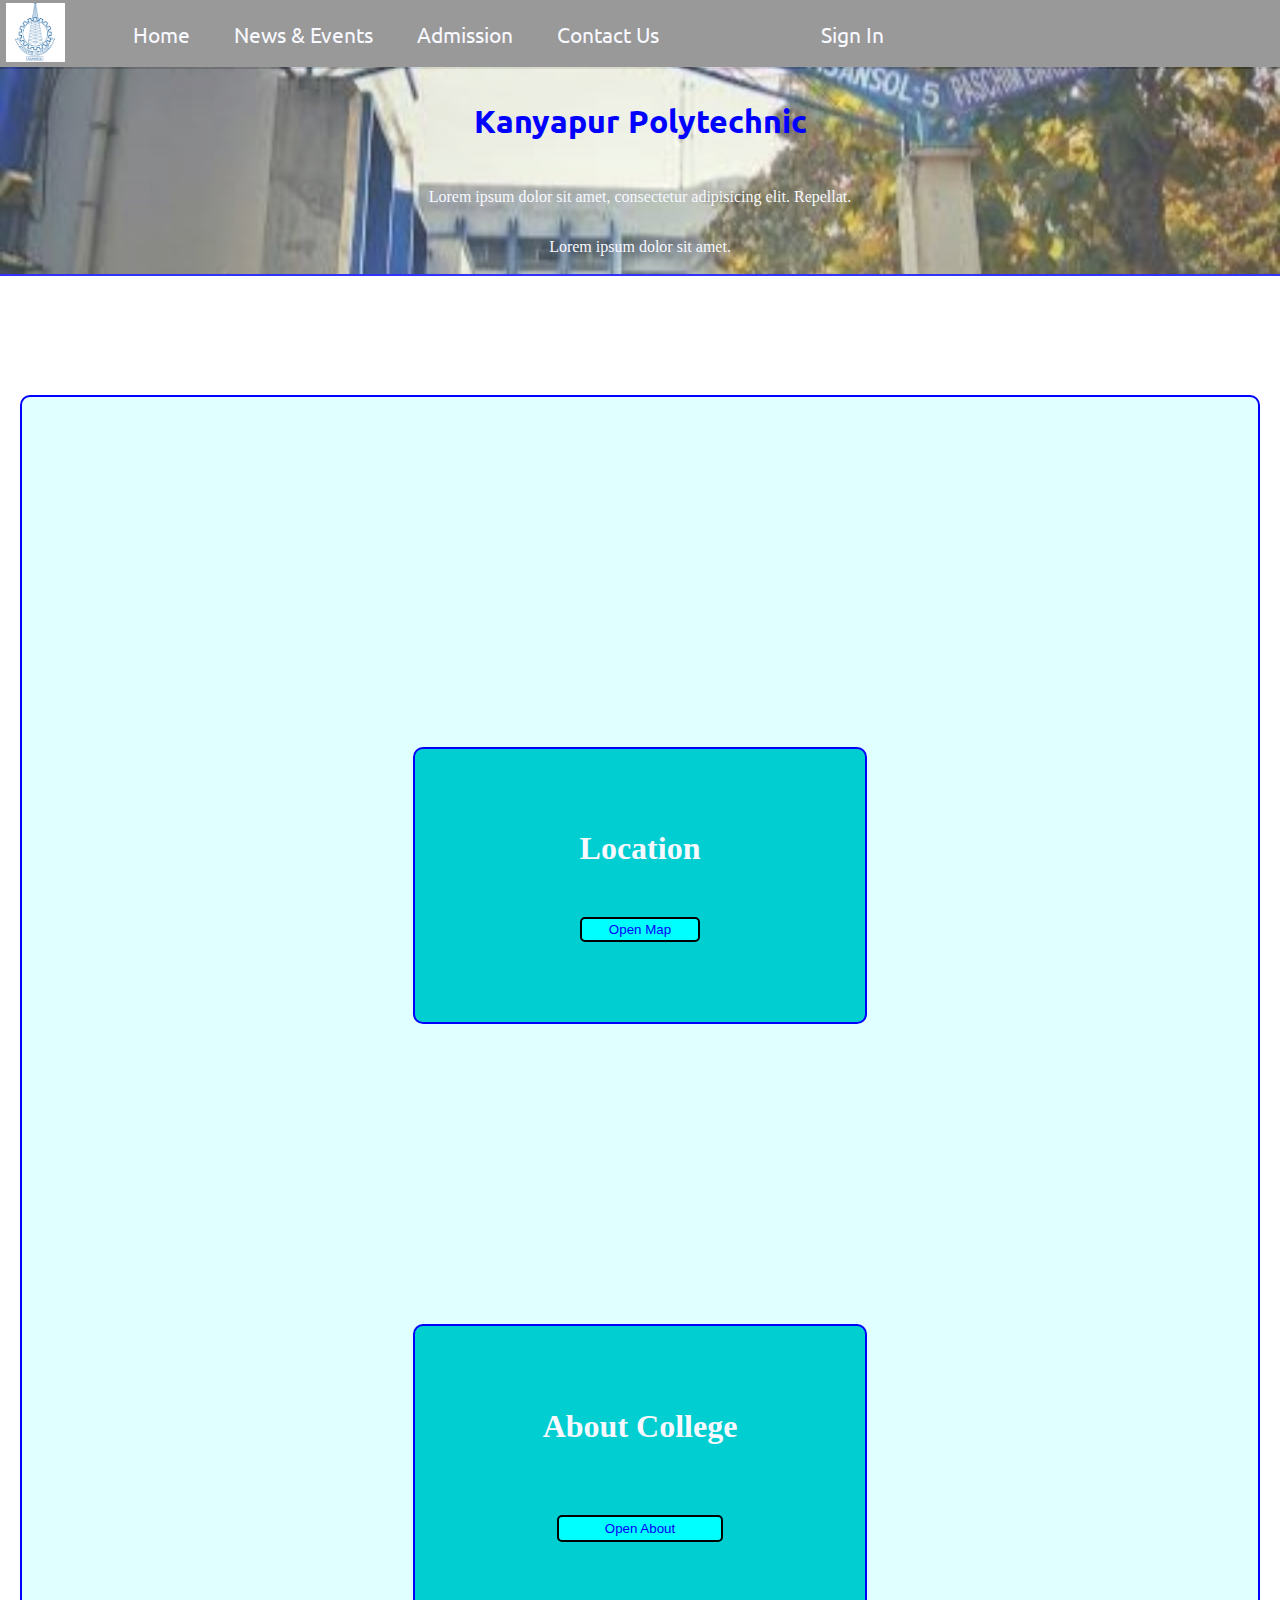
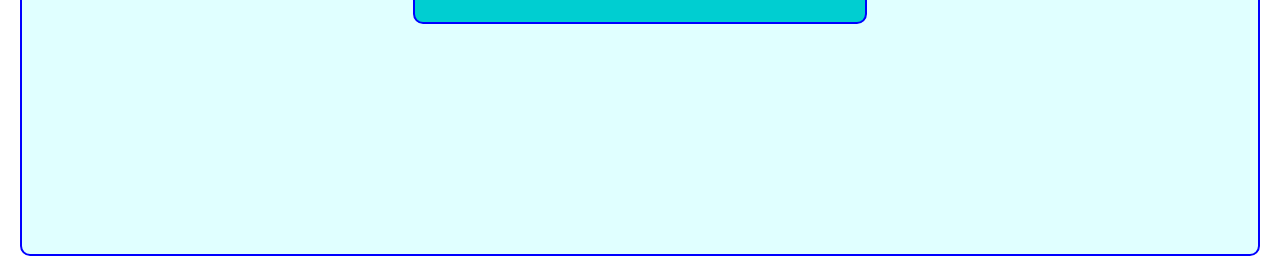
<file: index.html>
<!DOCTYPE html>
<html lang="en">
<head>
  <meta charset="UTF-8">
  <meta http-equiv="X-UA-Compatible" content="IE=Edge">
  <meta name="viewport" content="width=device-width, initial-scale=1">

  <title>HTML</title>
  
  <!-- HTML -->
  <link href="https://fonts.googleapis.com/css2?family=Ubuntu&display=swap" rel="stylesheet">

  <!-- Custom Styles -->
  <link rel="stylesheet" href="style.css">
</head>

<body>
  
    
  
  <nav id="navbar">
    <div id="logo">
      <img src="logo.png" alt="logo.png">
    </div>
    
    <ul>
      <li class="item"><a href="index.html">Home</a></li>
      <li class="item"><a href="News & Events">News & Events</a></li>
      <li class="item"><a href="Admission">Admission</a></li>
      <li class="item"><a href="https://wa.me/916296567738">Contact Us</a></li>

    </ul>
    <div class="login">
      
      <a class="login " target="_blank" href="login.html">Sign In</a>
    </div>
  </nav>
 
  
  <section id="home">
    <h1 class="h-primary">Kanyapur Polytechnic</h1>
    <p> Lorem ipsum dolor sit amet, consectetur adipisicing elit. Repellat.</p>
    <p>Lorem ipsum dolor sit amet.</p>
    
  </section>
   <div id="box">
  
  <section class="map">
    <div class="loc">
     
    <h1>
      Location
    </h1>
    
    <button class="btn">
      <a target="_blank" href="https://maps.google.com/?cid=17133758040877614644&entry=gps">Open Map</a>
    </button>
    
    </div>
    
  </section>
  
  <section class="map">
    
    <h1>About College</h1>
    
    <button class="btn">
      <a target="_blank" href="about.html">Open About</a>
    </button>
    
    
  </section>
  
  
  </div>
  
  <script src="main.js"></script>
</body>
</html>
</file>
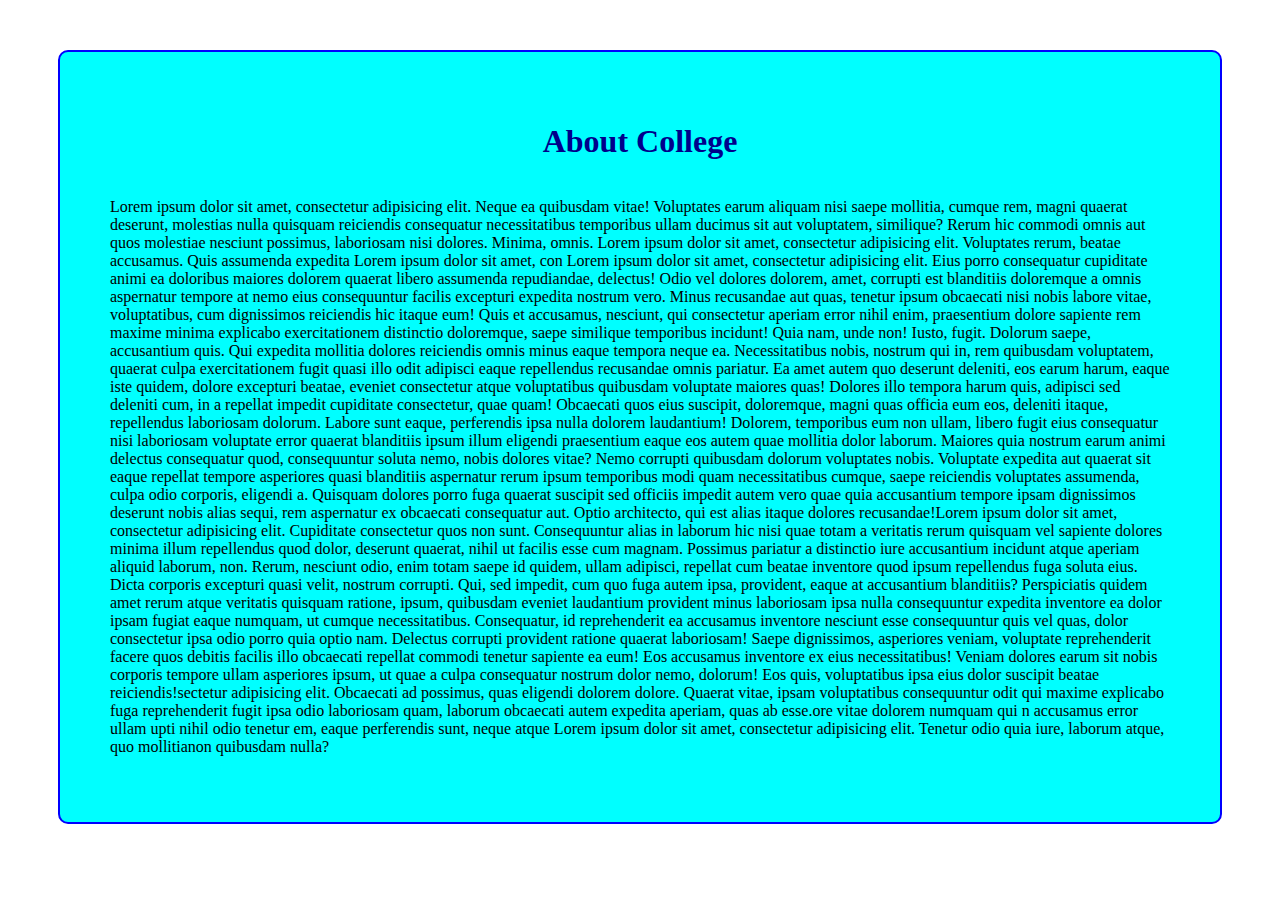
<file: about.html>
<!DOCTYPE html>
<html>

<head>
  <meta charset="UTF-8">
  <meta name="viewport" content="width=device-width, initial-scale=1">
  <title>About College</title>
  
  <style>
  .container{
    display: flex;
    flex-direction: column;
    justify-content: center;
    align-items: center;
    background-color: cyan;
    border: 2px solid blue;
    margin: 50px;
    padding: 50px;
    border-radius: 10px;
  }
  
  .container h1{
    
    display: flex;
    flex-direction: column;
    color: darkblue;
    
    font-size: 2rem;
   text-align: center;
 
  }
    
  </style>
</head>

<body>
<div class="container">
  
   <h1>About College</h1>
   
   <p>
     Lorem ipsum dolor sit amet, consectetur adipisicing elit. Neque ea quibusdam vitae! Voluptates earum aliquam nisi saepe mollitia, cumque rem, magni quaerat deserunt, molestias nulla quisquam reiciendis consequatur necessitatibus temporibus ullam ducimus sit aut voluptatem, similique? Rerum hic commodi omnis aut quos molestiae nesciunt possimus, laboriosam nisi dolores. Minima, omnis. Lorem ipsum dolor sit amet, consectetur adipisicing elit. Voluptates rerum, beatae accusamus. Quis assumenda expedita Lorem ipsum dolor sit amet, con Lorem ipsum dolor sit amet, consectetur adipisicing elit. Eius porro consequatur cupiditate animi ea doloribus maiores dolorem quaerat libero assumenda repudiandae, delectus! Odio vel dolores dolorem, amet, corrupti est blanditiis doloremque a omnis aspernatur tempore at nemo eius consequuntur facilis excepturi expedita nostrum vero. Minus recusandae aut quas, tenetur ipsum obcaecati nisi nobis labore vitae, voluptatibus, cum dignissimos reiciendis hic itaque eum! Quis et accusamus, nesciunt, qui consectetur aperiam error nihil enim, praesentium dolore sapiente rem maxime minima explicabo exercitationem distinctio doloremque, saepe similique temporibus incidunt! Quia nam, unde non! Iusto, fugit. Dolorum saepe, accusantium quis. Qui expedita mollitia dolores reiciendis omnis minus eaque tempora neque ea. Necessitatibus nobis, nostrum qui in, rem quibusdam voluptatem, quaerat culpa exercitationem fugit quasi illo odit adipisci eaque repellendus recusandae omnis pariatur. Ea amet autem quo deserunt deleniti, eos earum harum, eaque iste quidem, dolore excepturi beatae, eveniet consectetur atque voluptatibus quibusdam voluptate maiores quas! Dolores illo tempora harum quis, adipisci sed deleniti cum, in a repellat impedit cupiditate consectetur, quae quam! Obcaecati quos eius suscipit, doloremque, magni quas officia eum eos, deleniti itaque, repellendus laboriosam dolorum. Labore sunt eaque, perferendis ipsa nulla dolorem laudantium! Dolorem, temporibus eum non ullam, libero fugit eius consequatur nisi laboriosam voluptate error quaerat blanditiis ipsum illum eligendi praesentium eaque eos autem quae mollitia dolor laborum. Maiores quia nostrum earum animi delectus consequatur quod, consequuntur soluta nemo, nobis dolores vitae? Nemo corrupti quibusdam dolorum voluptates nobis. Voluptate expedita aut quaerat sit eaque repellat tempore asperiores quasi blanditiis aspernatur rerum ipsum temporibus modi quam necessitatibus cumque, saepe reiciendis voluptates assumenda, culpa odio corporis, eligendi a. Quisquam dolores porro fuga quaerat suscipit sed officiis impedit autem vero quae quia accusantium tempore ipsam dignissimos deserunt nobis alias sequi, rem aspernatur ex obcaecati consequatur aut. Optio architecto, qui est alias itaque dolores recusandae!Lorem ipsum dolor sit amet, consectetur adipisicing elit. Cupiditate consectetur quos non sunt. Consequuntur alias in laborum hic nisi quae totam a veritatis rerum quisquam vel sapiente dolores minima illum repellendus quod dolor, deserunt quaerat, nihil ut facilis esse cum magnam. Possimus pariatur a distinctio iure accusantium incidunt atque aperiam aliquid laborum, non. Rerum, nesciunt odio, enim totam saepe id quidem, ullam adipisci, repellat cum beatae inventore quod ipsum repellendus fuga soluta eius. Dicta corporis excepturi quasi velit, nostrum corrupti. Qui, sed impedit, cum quo fuga autem ipsa, provident, eaque at accusantium blanditiis? Perspiciatis quidem amet rerum atque veritatis quisquam ratione, ipsum, quibusdam eveniet laudantium provident minus laboriosam ipsa nulla consequuntur expedita inventore ea dolor ipsam fugiat eaque numquam, ut cumque necessitatibus. Consequatur, id reprehenderit ea accusamus inventore nesciunt esse consequuntur quis vel quas, dolor consectetur ipsa odio porro quia optio nam. Delectus corrupti provident ratione quaerat laboriosam! Saepe dignissimos, asperiores veniam, voluptate reprehenderit facere quos debitis facilis illo obcaecati repellat commodi tenetur sapiente ea eum! Eos accusamus inventore ex eius necessitatibus! Veniam dolores earum sit nobis corporis tempore ullam asperiores ipsum, ut quae a culpa consequatur nostrum dolor nemo, dolorum! Eos quis, voluptatibus ipsa eius dolor suscipit beatae reiciendis!sectetur adipisicing elit. Obcaecati ad possimus, quas eligendi dolorem dolore. Quaerat vitae, ipsam voluptatibus consequuntur odit qui maxime explicabo fuga reprehenderit fugit ipsa odio laboriosam quam, laborum obcaecati autem expedita aperiam, quas ab esse.ore vitae dolorem numquam qui <nolorem300></nolorem300>n accusamus error ullam <corrlorem100></corrlorem100>upti nihil odio tenetur <voluptatlorem300></voluptatlorem300>em, eaque perferendis sunt, neque atque Lorem ipsum dolor sit amet, consectetur adipisicing elit. Tenetur odio quia iure, laborum  atque, quo mollitianon quibusdam nulla?
   </p>
  
</div>
</body>

</html>
</file>
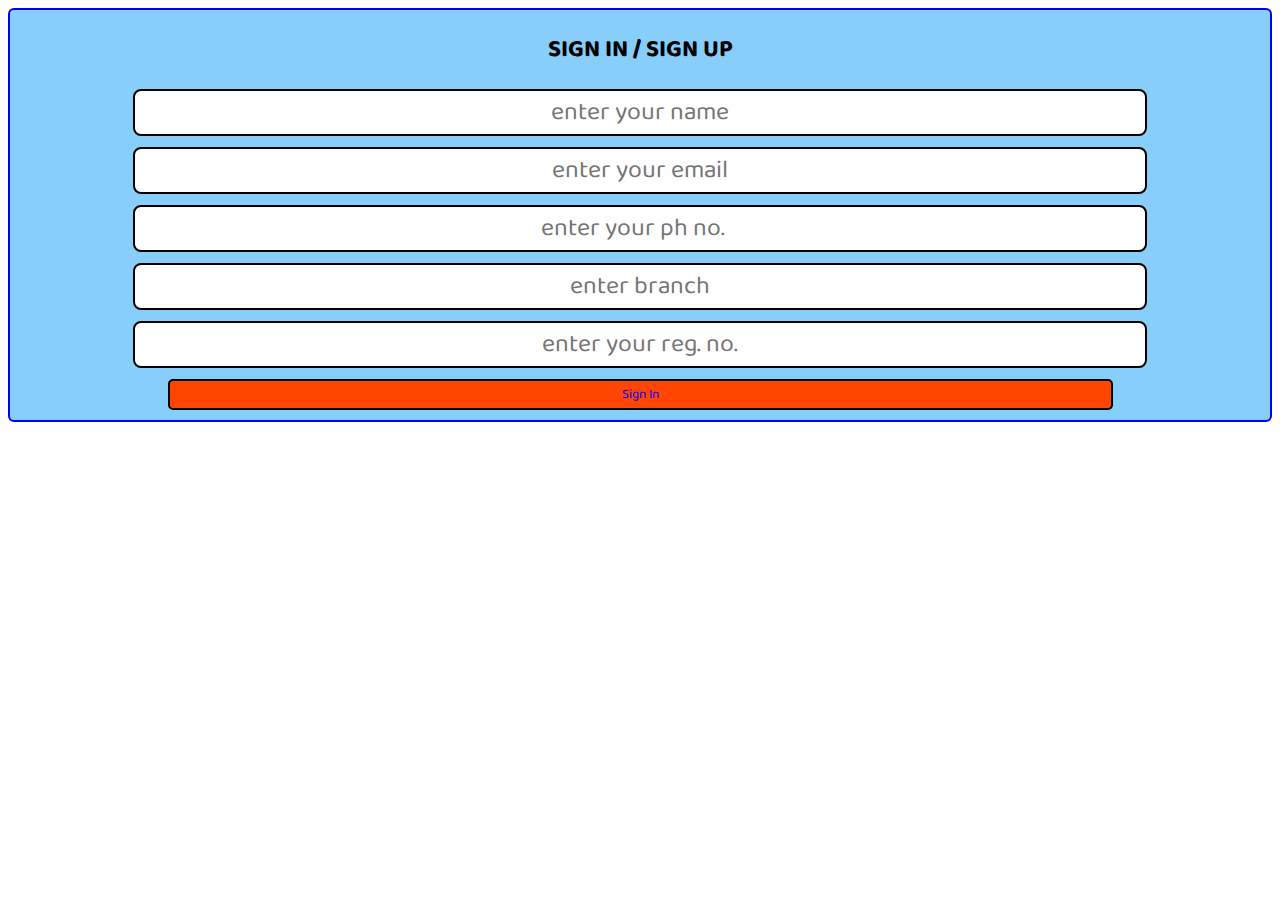
<file: login.html>
<!DOCTYPE html>
<html>

<head>
  <meta charset="UTF-8">
  <meta name="viewport" content="width=device-width, initial-scale=1">
  <title>login</title>
</head>
<style>
 @import url('https://fonts.googleapis.com/css2?family=Baloo+Bhai+2:wght@500&display=swap');
  
  .container{
    background-color: lightskyblue;
    border: 2px solid blue;
    height: 60%;
    border-radius: 6px; 
    
  }
  h2{
    text-align: center;
    font-family: 'Baloo Bhai 2', cursive;
  }
  
  .form-group input{
    text-align: center;
    display: block;
    margin: 11px auto;
    width: 80%;
    padding: 1px;
    border: 2px solid black;
    border-radius: 8px;
    font-size: 25px;
    font-family: 'Baloo Bhai 2', cursive;
    
  }
  .container .btn{
    display: block;
    background: orangered;
    border: 2px solid black;
    border-radius: 5px;
    padding: 3px;
    margin: 10px auto;
    width: 75%;
    color: blue;
    font-family: 'Baloo Bhai 2', cursive;
    
  }
</style>
<body>
  
 <div class="container">
   <h2>SIGN IN / SIGN UP</h2>
   <form class=" form-group" action="backend.txt" method="get" accept-charset="utf-8">
     
     <div class="fgp">
     <input type="text" placeholder="enter your name"> 
     </div>
     
     <div class="fgp">
     <input type="email" placeholder="enter your email"> 
     </div>
     
          <div class="fgp">
     <input type="number" placeholder="enter your ph no."> 
     </div>
     
     <div class="fgp">
     <input type="text" placeholder="enter branch"> 
     </div>
     
     <div class="fgp">
     <input type="text" placeholder="enter your reg. no.">
     </div>
     <div class="bnt">
       <button class= "btn" type="submit">Sign In</button>
       
     </div>
     
   </form>
   
 </div>
</body>

</html>
</file>
<file: style.css>
body {
    padding: 0px;
    margin: 0px;
    
}

@import url('https://fonts.googleapis.com/css2?family=Open+Sans:wght@500&family=Ubuntu&display=swap');

#navbar{
  display: flex;
  align-items: center;
}

#logo img{
  height: 59px;
  margin: 3px 6px;
}

#navbar ul{
  display: flex;
}

#navbar ul li{
 
  list-style: none;
  font-size: 1.3rem;
}

#navbar ul li a{
  color: ghostwhite;
  display: block;
  padding: 3px 22px;
  border-radius: 20px;
  text-decoration: none;
  font-family: 'Ubuntu';
}

#navbar .login{
  margin-left: 55px;
  color: ghostwhite;
  padding: 3px 15px;
  border-radius: 20px;
  text-decoration: none;
  font-size: 1.3rem;
  font-family: 'Ubuntu', sans-serif;
  
}



#navbar ul li a:hover{
  color: black;
  background-color: ghostwhite;
}

#navbar .login a:hover{
  color: black;
  background-color: ghostwhite;
}

#navbar ul{
  display: flex;
}

#navbar{
  position: relative;
}
#navbar::before{
  content: "";
  background-color: black;
  position: absolute;
  height:100%;
  width: 100%;
  z-index: -1;
  opacity: 0.4;
}

#home{
  display: flex;
  flex-direction: column;
  padding: 3px 200px;
  justify-content: center;
  align-items:center; 
}





#home::before{
  content: "";
  position: absolute;
  background: url(kpimg.jpg) no-repeat center center/cover;
  height: 23%;
  width: 100%;
  z-index: -1;
  opacity: 0.8;
  border-bottom: 2px solid blue;
}

#box{
  background-color: lightcyan;
  margin-top: 120px;
  padding: 50px;
  padding-bottom: 230px;
  margin-inline: 20px;
  border: 2px solid blue;
  border-radius: 10px;
}

#home h1{
  color: blue;
  text-align: center;
}

.h-primary{
  font-size: 2rem;
  padding: 8px;
  font-family: 'Ubuntu', sans-serif;
}

#home p{
  color: ghostwhite;
  font-size: 1rem;
}

.map{
  display: flex;
  flex-direction: column;
  padding: 60px;
  justify-content: center;
  align-items: center;
  margin-top: 300px;
  margin-left: 30%;
  margin-right: 30%;
  background: darkturquoise;
  border: 2px solid blue;
  border-radius: 10px;
  
}


.map .loc h1{
 
  text-align: center;
  margin-bottom: 50px;
  color: ghostwhite;
  
}

.map .loc .btn{
   display: block;
   background-color: cyan;
   border: 2px solid black;
   border-radius: 5px;
   padding: 3px;
   margin: 20px auto;
   width: 100%;
   color: blue;
}

.map .loc .btn a{
  text-decoration: none;
}

.map h1{
   
  text-align: center;
  margin-bottom: 50px;
  color: ghostwhite;
  
  
}

.map .btn{
.  display: block;
   background-color: cyan;
   border: 2px solid black;
   border-radius: 5px;
   padding: 4px 6px;
   margin: 20px auto;
   width: 50%;
   color: blue;
  
  
}
.map .btn a{
  text-decoration: none;
  color: blue;
  
}
</file>
